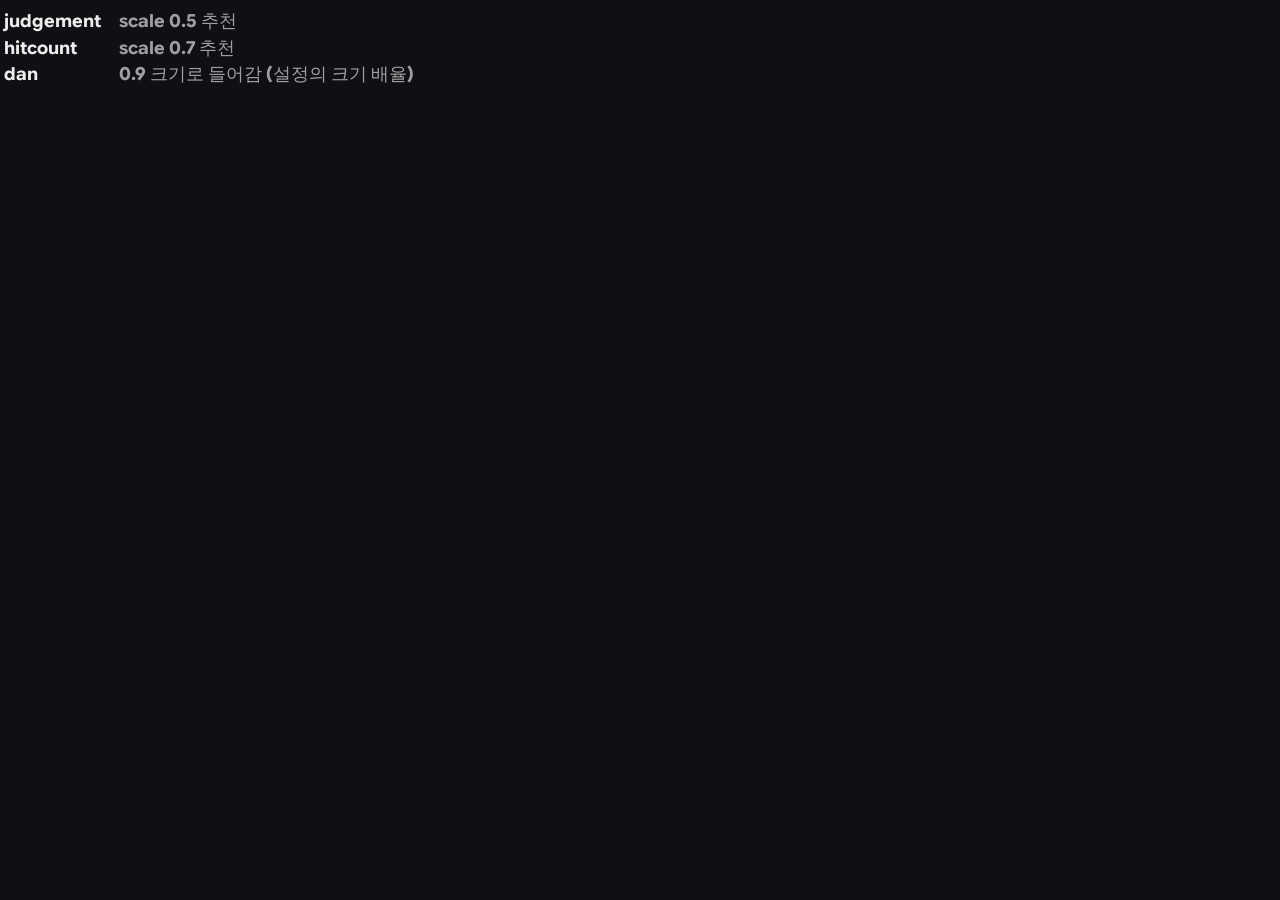
<file: overlay/total_maniaset/index.html>
<!doctype html>
<html lang="ko">

<head>
  <meta charset="UTF-8" />
  <meta name="viewport" content="width=device-width, initial-scale=1.0" />
  <title>total_maniaset</title>
  <!-- Dan course accuracy per song (shared/tm-course.js) on the recognised dan courses; any other map's
       "artist - title [version]", with the dan per section of a 4K / 7K one under it (shared/tm-sections.js,
       with the dan engine in a worker).
       This folder also holds the settings of the judgement / hitcount / dan pages (settings.json). -->
  <link rel="stylesheet" href="shared/tm-style.css" />
  <script src="shared/tm-core.js"></script>
  <script src="shared/tm-course.js"></script>
  <script src="shared/tm-sections.js"></script>
</head>

<body>
  <script>
    document.addEventListener('DOMContentLoaded', () => {
      if (TM.isStandalonePreview) document.body.classList.add('tm-preview');
      const course = new TM.CoursePanel(document.body);
      const sections = new TM.SectionPanel(document.body);
      sections.onShown = (shown) => course.root.classList.toggle('is-covered', shown);
      TM.instances = { course, sections }; // handy from the devtools console
      // drawn at its own scale (TM.zoomPage): added in tosu's manager at scale 1, it is already its size
      const scale = { uiScaleTotal: TM.PAGE_SCALE_DEFAULTS.uiScaleTotal };
      TM.settings(Object.assign({}, TM.COURSE_DEFAULTS, TM.SECTION_DEFAULTS, scale), (s) => {
        TM.zoomPage(s.uiScaleTotal);
        course.applySettings(s);
        sections.applySettings(s);
      });
      // each on its own, so a failure in one never holds back the other for that update
      const each = (name, fn) => {
        try {
          fn();
        } catch (err) {
          console.error('[total_maniaset]', name, err);
        }
      };
      TM.v2((d) => {
        each('course', () => course.onV2(d));
        each('sections', () => sections.onV2(d));
      }, TM.mergeFilters(TM.COURSE_V2_FILTERS, TM.SECTION_V2_FILTERS));
    });
  </script>
</body>

</html>
</file>
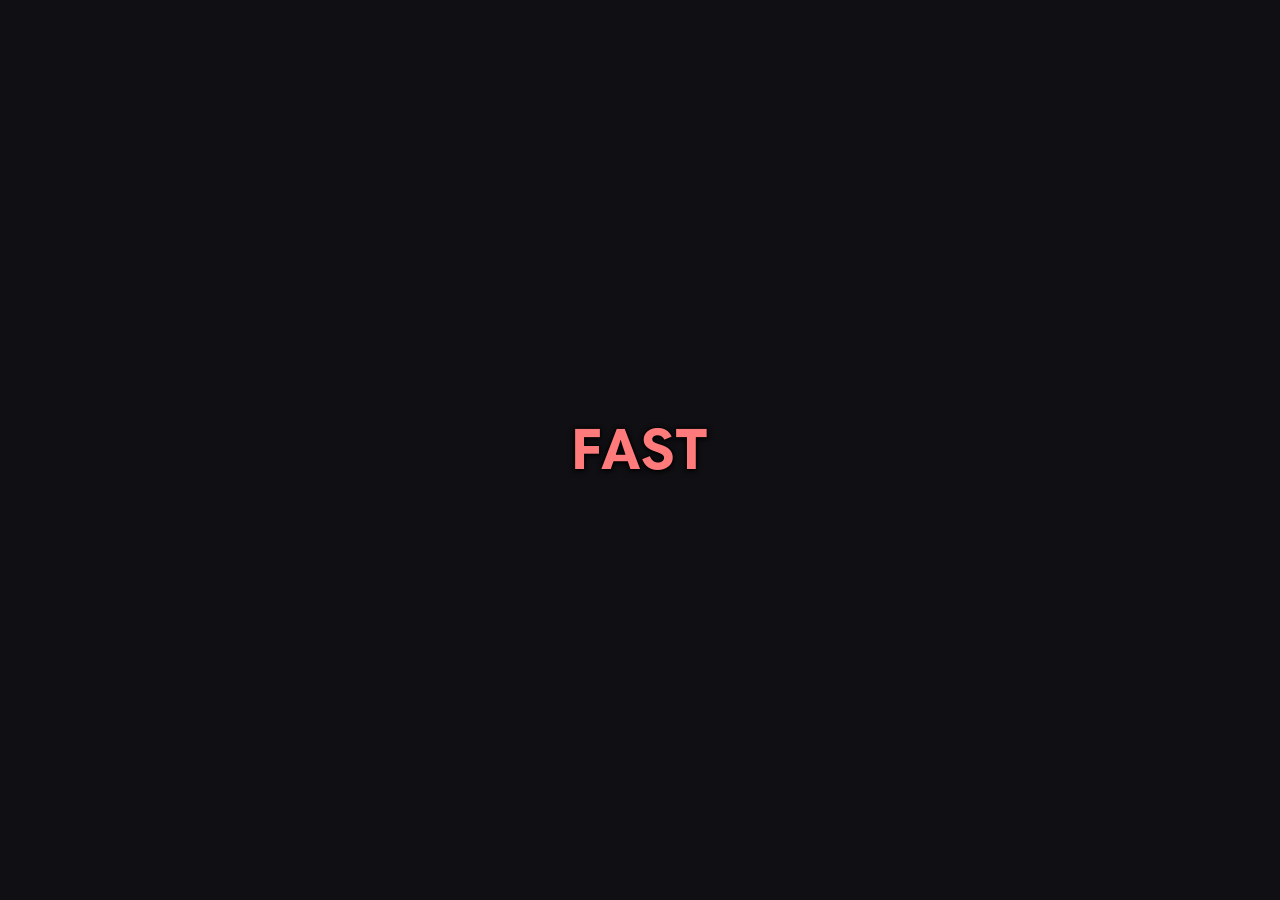
<file: overlay/total_maniaset/fastslow/index.html>
<!doctype html>
<html lang="ko">

<head>
  <meta charset="UTF-8" />
  <meta name="viewport" content="width=device-width, initial-scale=1.0" />
  <title>fastslow</title>
  <link rel="stylesheet" href="../shared/tm-style.css" />
  <script src="../shared/tm-core.js"></script>
  <script src="../shared/tm-hiterror.js"></script><!-- TM.timingWindows: a press outside the 50 window is a miss -->
  <script src="../shared/tm-fastslow.js"></script>
</head>

<body>
  <script>
    document.addEventListener('DOMContentLoaded', () => {
      if (TM.isStandalonePreview) document.body.classList.add('tm-preview');
      const fastslow = new TM.FastSlow(document.body);
      TM.instances = { fastslow }; // handy from the devtools console
      TM.settings(TM.FASTSLOW_DEFAULTS, (s) => fastslow.applySettings(s));
      TM.v2((d) => fastslow.onV2(d), TM.FASTSLOW_V2_FILTERS);
      TM.precise((d) => fastslow.onPrecise(d), TM.FASTSLOW_PRECISE_FILTERS);
    });
  </script>
</body>

</html>
</file>
<file: overlay/total_maniaset/shared/tm-style.css>
/* total_maniaset — styles for every module.
 * The judgement bar and the hitcount Box look are total_maniaset's own rules (rewritten 2026-11-16), drawing what
 * breadles' Custom Hit Error Bar and 2ky's hitcount drew. The dan panel's Card look follows DanOverlay 3.1.0's
 * "Modern" skin (web/style.css; DanOverlay: MIT, Copyright (c) 2026 8DOUL — see LICENSE), scoped to its root.
 */

html,
body {
  margin: 0;
  padding: 0;
  overflow: hidden;
  background: rgba(0, 0, 0, 0);
}

/* Opened directly in a browser tab: dark backdrop so the modules are visible. */
body.tm-preview {
  background: #101014;
}

/* ════════════════════════════════════════════════════════════════════
   judgement (hiterror/) — the hit error bar
   ════════════════════════════════════════════════════════════════════
   total_maniaset's own rules (MIT; rewritten 2026-11-16 so that nothing of the GPL-3.0 breadles bar's CSS is
   left). It looks as the user's breadles bar did: same settings, 1 ms = 2 px. A column of two rows: the arrow,
   and the line's box, where three layers share one centre, back to front — the timing windows, the ticks and the
   centre line. tm-hiterror.js sets the custom properties from the settings and moves the arrow and the ticks
   with inline transforms. */
.tm-he {
  /* colours by judgement: MAX, 300, 200, 100, 50, miss */
  --color-300g: #ffffff;
  --color-300: #ffff00;
  --color-200: #00ff00;
  --color-100: #00bfff;
  --color-50: #8a2ce2;
  --color-0: #ff0000;
  /* the arrow: its size, and its colour early / late / about on time */
  --arrow-size: 20px;
  --arrow-early: #ff0000;
  --arrow-late: #00aaff;
  --arrow-perfect: #fff;
  /* the line's box: as wide as the widest window, as tall as the centre line */
  --container-width: 920px;
  --bar-width: 10px;
  --bar-height: 75px;
  --bar-radius: 0px;
  --bar-color: #ffffff;
  --tick-width: 10px;
  --tick-height: 50px;
  --tick-radius: 0px;
  --tick-opacity: 0.75;
  --timing-windows-opacity: 0.33;
  --timing-window-height: 100%;
  --timing-window-radius: 0px;
  display: flex;
  flex-direction: column;
  align-items: center;
  opacity: 1;
  transition: opacity 200ms linear;
}

.tm-he.is-hidden {
  opacity: 0;
}

/* row 1: the arrow, a triangle pointing down from the top of its row */
.tm-he .he-arrow-container {
  display: flex;
  justify-content: center;
  width: var(--container-width);
  height: var(--arrow-size);
}

.tm-he .he-arrow {
  width: 0;
  height: 0;
  border-style: solid solid none;
  border-width: var(--arrow-size) calc(var(--arrow-size) * 0.667) 0;
  border-color: var(--arrow-perfect) transparent transparent;
  opacity: 1;
  transform: translate3d(0, 0, 0);
  will-change: transform, opacity;
  transition: transform 300ms linear, opacity 200ms linear;
}

/* row 2: the line's box; its layers fill it and centre what they hold (absolutely placed children sit at the
   flex centre) */
.tm-he .he-main {
  position: relative;
  display: flex;
  flex-direction: column;
  align-items: center;
  width: var(--container-width);
  height: var(--bar-height);
}

.tm-he .he-colors,
.tm-he .he-ticks {
  position: absolute;
  display: flex;
  justify-content: center;
  align-items: center;
  width: var(--container-width);
  height: var(--bar-height);
}

.tm-he .he-colors {
  opacity: var(--timing-windows-opacity);
}

/* timing windows, the widest (miss) at the back */
.tm-he .he-window {
  position: absolute;
  height: var(--timing-window-height);
  border-radius: var(--timing-window-radius);
  opacity: 1;
  transition: all 200ms linear;
}

.tm-he .he-window-0 { z-index: 1; max-width: 920px; background-color: var(--color-0); }
.tm-he .he-window-50 { z-index: 2; background-color: var(--color-50); }
.tm-he .he-window-100 { z-index: 3; background-color: var(--color-100); }
.tm-he .he-window-200 { z-index: 4; background-color: var(--color-200); }
.tm-he .he-window-300 { z-index: 5; background-color: var(--color-300); }
.tm-he .he-window-300g { z-index: 6; background-color: var(--color-300g); }

/* ticks over the windows, the centre line over the ticks */
.tm-he .he-tick {
  position: absolute;
  z-index: 7;
  width: var(--tick-width);
  height: var(--tick-height);
  border-radius: var(--tick-radius);
  opacity: var(--tick-opacity);
  will-change: transform, opacity;
}

.tm-he .he-tick.inactive {
  visibility: hidden;
  opacity: 0;
  pointer-events: none;
}

.tm-he .he-tick._0 { background-color: var(--color-0); }
.tm-he .he-tick._50 { background-color: var(--color-50); }
.tm-he .he-tick._100 { background-color: var(--color-100); }
.tm-he .he-tick._200 { background-color: var(--color-200); }
.tm-he .he-tick._300 { background-color: var(--color-300); }
.tm-he .he-tick._300g { background-color: var(--color-300g); }

.tm-he .he-bar {
  position: absolute;
  z-index: 8;
  width: var(--bar-width);
  height: var(--bar-height);
  border-radius: var(--bar-radius);
  background-color: var(--bar-color);
}

/* judgement+ (hiterror-plus/): Etterna-like additions on the line (as wide as the timing windows). The row on
   top, centred over the line ("가운데로 맞춰줘", 2026-10-27; a row wider than the line runs past both its ends
   evenly): this play's accuracy and score; in the arrow's row the see-through time bar at the right end, never
   closer than 60px to the middle where the arrow moves. The row is one text line tall, so 34px text + arrow 25 +
   bar 60 still fit the page's 120px tall box (623x120 by default). Sizes are set on the bar's root. (judgement+vs and its rules were
   removed on 2026-11-02.) */
.tm-he {
  --hp-text: 34px;
  --hp-time-width: 240px;
  --hp-time-height: 12px;
}

.tm-he .hp-row {
  display: flex;
  align-items: center;
  justify-content: center;
  gap: 0.35em;
  width: var(--container-width);
  height: var(--hp-text);
  font-family: "Google Sans Flex Bold", "Outfit", sans-serif;
  font-size: var(--hp-text);
  line-height: 1;
  color: #fff;
  white-space: nowrap;
  text-shadow: 0 0 2px rgba(0, 0, 0, 0.95), 0 0 4px rgba(0, 0, 0, 0.8), 0 2px 6px rgba(0, 0, 0, 0.75);
}

.tm-he .hp-mine {
  display: flex;
  align-items: baseline;
  gap: 0.35em;
  font-variant-numeric: tabular-nums;
}

/* this play */
.tm-he .hp-acc { color: #fff; }
.tm-he .hp-myscore { color: rgba(255, 255, 255, 0.78); }
.tm-he .hp-acc:empty,
.tm-he .hp-myscore:empty { display: none; }

.tm-he .he-arrow-container:has(.hp-time) {
  position: relative;
}

.tm-he .hp-time {
  position: absolute;
  right: 0;
  top: 50%;
  transform: translateY(-50%);
  width: min(var(--hp-time-width), calc(50% - 60px));
  height: var(--hp-time-height);
  border-radius: 999px;
  background: rgba(255, 255, 255, 0.16);
  overflow: hidden;
}

.tm-he .hp-time.is-off {
  visibility: hidden;
}

.tm-he .hp-time-fill {
  width: 100%;
  height: 100%;
  background: rgba(255, 255, 255, 0.55);
  transform-origin: left center;
  transform: scaleX(0);
}

.tm-he .hp-time.is-remaining .hp-time-fill {
  transform-origin: right center;
}

/* ════════════════════════════════════════════════════════════════════
   hitcount — Box look
   ════════════════════════════════════════════════════════════════════
   total_maniaset's own rules (MIT; rewritten 2026-11-16, nothing of 2ky's hitcount CSS left), drawing the box
   2ky's hitcount drew: a 200 × 270 dark box, the judgement names down its left in their colours, the counts
   down its right on 35 px rows (rolling digits: HubSpot Odometer), the judgement ratio as a thin bar at its
   foot. tm-hitcount.js sets the colours (--hc-*) and the bar widths. */
/* free fonts (SIL Open Font License 1.1, shared/fonts/OFL-*.txt), in place of Google Sans Bold, MADE TOMMY and
   Century Gothic, which may not be passed on (2026-11-16): Google Sans Flex at 700, the open release of Google
   Sans; Outfit, the nearest to MADE TOMMY of the ones compared (the user's pick) */
@font-face {
  font-family: "Google Sans Flex Bold";
  src: url("fonts/GoogleSansFlex-Bold.ttf");
}

@font-face {
  font-family: "Outfit";
  src: url("fonts/Outfit-Variable.ttf");
  font-weight: 100 900;
}

/* each judgement's colour, for its name and its part of the bar */
.tm-hc .hc-t300g, .tm-hc .hc-b300g { --hc-tone: var(--hc-c300g, azure); }
.tm-hc .hc-t300, .tm-hc .hc-b300 { --hc-tone: var(--hc-c300, orange); }
.tm-hc .hc-t200, .tm-hc .hc-b200 { --hc-tone: var(--hc-c200, forestgreen); }
.tm-hc .hc-t100 { --hc-tone: var(--hc-c100, dodgerblue); }
.tm-hc .hc-t50 { --hc-tone: var(--hc-c50, hotpink); }
.tm-hc .hc-t0, .tm-hc .hc-bbad { --hc-tone: var(--hc-c0, crimson); }
.tm-hc .hc-tur { --hc-tone: var(--hc-cur, white); }

/* each count's row (35 px apart, the first 4 px down) */
.tm-hc .hc-v300g { --hc-row: 0; }
.tm-hc .hc-v300 { --hc-row: 1; }
.tm-hc .hc-v200 { --hc-row: 2; }
.tm-hc .hc-v100 { --hc-row: 3; }
.tm-hc .hc-v50 { --hc-row: 4; }
.tm-hc .hc-v0 { --hc-row: 5; }
.tm-hc .hc-vur { --hc-row: 6; }

.tm-hc .hc-section {
  opacity: 0;
  transition: all 500ms ease-in-out;
}

.tm-hc .hc-box {
  position: absolute;
  left: 10px;
  top: 10px;
  width: 200px;
  height: 270px;
  background-color: var(--hc-bg, #262626);
  line-height: 35px;
}

/* the names, 20 px in from the left */
.tm-hc .hc-textbox {
  position: absolute;
  left: 20px;
  top: 10px;
}

.tm-hc .hc-t {
  color: var(--hc-tone);
  font-family: "Outfit";
  font-size: 20pt;
  font-weight: 500;
  text-align: left;
  text-shadow: -1px 1px 2px #000, 1px 1px 2px #000;
  transition: all 100ms ease-in-out;
}

/* the counts, right-aligned 20 px in from the right */
.tm-hc .hc-countbox {
  position: absolute;
  right: 20px;
  top: 10px;
}

.tm-hc .hc-v {
  position: absolute;
  right: 2px;
  top: calc(4px + 35px * var(--hc-row, 0));
  overflow: hidden;
  color: var(--hc-value, #eaeaea);
  font-family: "Outfit";
  font-size: 20pt;
  font-weight: bold;
  text-align: right;
  text-overflow: ellipsis;
  text-shadow: -1px 1px 2px #000, 1px 1px 2px #000;
  white-space: nowrap;
}

/* the rolling digits keep the face they have always shown: Helvetica or the system's stand-in ("GothicB" was named
   here once but never loaded) */
.tm-hc .odometer.odometer-auto-theme {
  font-family: Helvetica, sans-serif !important;
}

.tm-hc.no-ur .hc-tur,
.tm-hc.no-ur .hc-vur {
  visibility: hidden;
}

/* the ratio bar along the box's foot */
.tm-hc .hc-barbox {
  position: absolute;
  top: 265px;
  display: flex;
  width: 200px;
  height: 5px;
  overflow: hidden;
  background-color: dimgray;
}

.tm-hc.no-bar .hc-barbox {
  display: none;
}

.tm-hc .hc-bar {
  width: 0;
  height: 5px;
  background-color: var(--hc-tone);
}

/* ── Hitcount: Column look (grade · accuracy · ratios · judgements) ── */
.tm-hcc .hc-section {
  opacity: 0;
  transition: opacity 500ms ease-in-out;
}

.tm-hcc .hcc-col {
  width: 200px;
  display: flex;
  flex-direction: column;
  align-items: center;
  font-family: "Google Sans Flex Bold", "Outfit", sans-serif;
  color: var(--hc-value, #fff);
  text-align: center;
  line-height: 1;
  white-space: nowrap;
  text-shadow: 0 0 2px rgba(0, 0, 0, 0.95), 0 0 4px rgba(0, 0, 0, 0.8), 0 2px 6px rgba(0, 0, 0, 0.75);
}

.tm-hcc .hcc-grade {
  font-size: 50px;
  letter-spacing: 1px;
  margin-bottom: 8px;
}

.tm-hcc .hcc-acc {
  font-size: 30px;
  margin-bottom: 12px;
}

.tm-hcc .hcc-ratios {
  display: flex;
  flex-direction: column;
  align-items: center;
  gap: 7px;
  margin-bottom: 10px;
}

.tm-hcc .hcc-ratio {
  font-size: 27px;
}

.tm-hcc .hcc-r1 {
  margin-left: 7px;
}

.tm-hcc .hcc-j {
  margin-top: 9px;
}

.tm-hcc .hcc-l {
  font-size: 15px;
  letter-spacing: 1.5px;
  margin-bottom: 4px;
}

.tm-hcc .hcc-v {
  font-size: 31px;
}

/* PR · GR · GD · BD: fast count left of the number, late count right (tm-hitcount.js onPrecise);
   the number stays centred in the column like the other rows */
.tm-hcc .hcc-vrow {
  display: grid;
  grid-template-columns: 1fr auto 1fr;
  align-items: baseline;
  column-gap: 9px;
  width: 100%;
}

.tm-hcc .hcc-fast,
.tm-hcc .hcc-late {
  font-size: var(--hc-fl-size, 18px); /* setting hc_fastLateSize */
  letter-spacing: 0.5px;
}

.tm-hcc .hcc-fast { justify-self: end; color: #ff7a7a; } /* fast = red, late = blue (the usual convention) */
.tm-hcc .hcc-late { justify-self: start; color: #6cb6ff; }
.tm-hcc.no-fl .hcc-fast,
.tm-hcc.no-fl .hcc-late { visibility: hidden; }

.tm-hcc .hcc-c300g { color: var(--hc-c300g, #bfeaff); }
.tm-hcc .hcc-c300 { color: var(--hc-c300, #ffd54a); }
.tm-hcc .hcc-c200 { color: var(--hc-c200, #4ee07a); }
.tm-hcc .hcc-c100 { color: var(--hc-c100, #4f8dff); }
.tm-hcc .hcc-c50 { color: var(--hc-c50, #c77dff); }
.tm-hcc .hcc-c0 { color: var(--hc-c0, #ff4d5e); }
.tm-hcc .hcc-cur { color: var(--hc-cur, #fff); }

.tm-hcc.no-grade .hcc-grade,
.tm-hcc.no-ratios .hcc-ratios,
.tm-hcc.no-ur .hcc-jur,
.tm-hcc.ratio-mapr-only .hcc-r-magr,
.tm-hcc.ratio-mapr-only .hcc-r-prgr {
  display: none;
}

/* ════════════════════════════════════════════════════════════════════
   Dan panel (DanOverlay Modern skin)
   ════════════════════════════════════════════════════════════════════ */
.tm-dan {
  --dan-primary: rgb(120, 155, 255);
  --dan-secondary: rgb(168, 205, 255);
  --dan-glow: rgba(120, 155, 255, 0.45);
  --dan-border: rgba(120, 155, 255, 0.35);
  --dan-bg-tint: rgba(120, 155, 255, 0.08);
  --dan-gradient: linear-gradient(90deg, rgb(120, 155, 255), rgb(168, 205, 255));
  --dan-gradient-anim: linear-gradient(90deg, rgb(120, 155, 255), rgb(168, 205, 255), rgb(120, 155, 255));
  --line-color: rgb(120, 155, 255);
  --text-main: #eef4ff;
  --text-soft: #c5d5f4;
  --text-dim: #8fa9ce;
  --txt-shadow: 0 2px 8px rgba(0, 0, 0, 0.9), 0 1px 3px rgba(0, 0, 0, 1);
  --cfg-blur: 12px;
  --cfg-brightness: 0.85;
  position: relative;
  width: 700px;
  height: 320px;
  border-radius: 12px;
  overflow: hidden;
  isolation: isolate;
  font-family: system-ui, -apple-system, 'Segoe UI', 'Inter', sans-serif;
  box-shadow: 0 16px 40px rgba(0, 0, 0, 0.6), 0 2px 8px rgba(0, 0, 0, 0.45), 0 0 0 1px rgba(255, 255, 255, 0.06);
  animation: tmPanelIn 0.8s cubic-bezier(0.16, 1, 0.3, 1) forwards;
  transition: height 0.45s cubic-bezier(0.16, 1, 0.3, 1), opacity 300ms ease;
  background: rgba(7, 14, 26, 0.3);
}

.tm-dan *,
.tm-dan *::before,
.tm-dan *::after {
  box-sizing: border-box;
  min-width: 0;
}

.tm-dan.is-concealed {
  opacity: 0 !important;
  animation: none;
}

.tm-dan .dan-bg {
  position: absolute;
  inset: -10px;
  background-size: cover;
  background-position: center;
  filter: saturate(0.8) brightness(var(--cfg-brightness));
  z-index: 0;
  opacity: 0;
  transition: opacity 500ms ease-in-out;
}

.tm-dan.no-bg .dan-bg {
  display: none;
}

.tm-dan .dan-scrim {
  position: absolute;
  inset: 0;
  background: linear-gradient(135deg, rgba(12, 14, 20, 0.4) 0%, rgba(8, 10, 15, 0.75) 100%);
  backdrop-filter: blur(var(--cfg-blur)) saturate(120%);
  z-index: 1;
}

.tm-dan .top-drain-bar {
  position: absolute;
  top: 0;
  left: 0;
  height: 2px;
  width: 0%;
  background: var(--line-color);
  box-shadow: 0 0 12px var(--dan-glow), 0 0 4px var(--dan-glow);
  z-index: 20;
  transition: width 100ms linear, background 500ms ease, box-shadow 500ms ease;
}

.tm-dan .dan-line {
  position: absolute;
  bottom: 0;
  left: 0;
  right: 0;
  height: 5px;
  background: linear-gradient(90deg, transparent 0%, var(--line-color) 25%, var(--line-color) 75%, transparent 100%);
  box-shadow: 0 -2px 10px var(--dan-glow), 0 0 18px var(--dan-glow);
  z-index: 6;
  transition: background 500ms ease, box-shadow 500ms ease;
}

.tm-dan .loading-wrap {
  position: absolute;
  inset: 0;
  z-index: 10;
  display: flex;
  flex-direction: column;
  align-items: center;
  justify-content: center;
  gap: 10px;
  background: rgba(12, 12, 15, 0.92);
  opacity: 0;
  pointer-events: none;
  transition: opacity 220ms ease;
}

.tm-dan.is-loading .loading-wrap {
  opacity: 1;
}

.tm-dan.is-loading .overlay-content {
  opacity: 0;
}

.tm-dan.is-loading .top-drain-bar {
  opacity: 0.3;
}

.tm-dan .loading-text {
  color: var(--text-dim);
  font-size: 13px;
  font-weight: 600;
  letter-spacing: 0.2em;
  text-transform: uppercase;
}

.tm-dan .loading-hint {
  color: var(--text-dim);
  font-size: 12px;
  opacity: 0.75;
}

.tm-dan .loading-hint:empty {
  display: none;
}

.tm-dan .loading-bar {
  width: 120px;
  height: 2px;
  border-radius: 999px;
  background: rgba(255, 255, 255, 0.08);
  overflow: hidden;
  position: relative;
}

.tm-dan .loading-bar::after {
  content: "";
  position: absolute;
  top: 0;
  left: -60%;
  width: 60%;
  height: 100%;
  background: linear-gradient(90deg, transparent, var(--dan-primary), transparent);
  animation: tmLoadingScan 1.4s ease-in-out infinite;
}

.tm-dan .map-transition-screen {
  position: absolute;
  inset: 0;
  z-index: 11;
  background: #000;
  opacity: 0;
  pointer-events: none;
  transition: opacity 180ms ease;
}

.tm-dan.is-map-transition .map-transition-screen {
  opacity: 1;
}

.tm-dan.is-map-transition .top-drain-bar,
.tm-dan.is-map-transition .dan-line {
  opacity: 0;
  transition: opacity 180ms ease;
}

.tm-dan .premium-border {
  position: absolute;
  inset: 0;
  border-radius: 12px;
  border: 1px solid rgba(255, 255, 255, 0.12);
  pointer-events: none;
  z-index: 20;
}

.tm-dan .overlay-content {
  position: absolute;
  inset: 0;
  z-index: 4;
  display: flex;
  flex-direction: column;
  justify-content: space-between;
  padding: 28px 36px;
  transition: opacity 220ms ease;
}

.tm-dan .overlay-content * {
  text-shadow: var(--txt-shadow);
}

.tm-dan .map-header {
  display: flex;
  justify-content: space-between;
  align-items: flex-start;
  width: 100%;
  animation: tmFadeSlideIn 0.8s cubic-bezier(0.16, 1, 0.3, 1) 0.1s forwards;
  opacity: 0;
}

.tm-dan .map-info {
  max-width: 60%;
  overflow: hidden;
}

.tm-dan .map-title-wrap {
  width: 100%;
  overflow: hidden;
}

.tm-dan .map-title-track {
  --title-gap: 40px;
  --title-shift: 0px;
  --title-duration: 12s;
  display: inline-flex;
  align-items: center;
  gap: var(--title-gap);
  width: 100%;
  min-width: 100%;
  transform: translateX(0);
  will-change: transform;
}

.tm-dan .map-title-track.is-marquee {
  width: max-content;
  min-width: 100%;
  animation: tmMapTitleMarquee var(--title-duration) linear infinite;
}

.tm-dan .map-title {
  display: block;
  flex-shrink: 0;
  font-size: 20px;
  font-weight: 500;
  color: var(--text-main);
  letter-spacing: -0.02em;
  margin-bottom: 4px;
  text-shadow: 0 2px 12px rgba(0, 0, 0, 0.6);
  white-space: nowrap;
  line-height: 1.2;
}

.tm-dan .map-title-track:not(.is-marquee) .map-title {
  overflow: hidden;
  text-overflow: ellipsis;
  max-width: 100%;
}

.tm-dan .map-title-ghost {
  display: none;
}

.tm-dan .map-title-track.is-marquee .map-title-ghost {
  display: block;
}

.tm-dan .map-artist {
  display: block;
  font-size: 13px;
  font-weight: 400;
  color: var(--text-soft);
  white-space: nowrap;
  overflow: hidden;
  text-overflow: ellipsis;
  max-width: 100%;
  line-height: 1.2;
}

.tm-dan .map-meta {
  display: flex;
  flex-direction: column;
  align-items: flex-end;
  gap: 10px;
}

.tm-dan .badges-row {
  display: flex;
  gap: 8px;
}

.tm-dan .map-duration-row {
  display: flex;
  align-items: center;
  gap: 12px;
}

.tm-dan .map-duration {
  font-family: 'Courier New', ui-monospace, monospace;
  font-size: 13px;
  font-weight: 400;
  color: var(--text-dim);
  font-variant-numeric: tabular-nums;
}

.tm-dan .mod-badge {
  display: inline-flex;
  align-items: center;
  font-size: 10px;
  font-weight: 600;
  letter-spacing: 0.05em;
  padding: 4px 10px;
  border-radius: 6px;
  background: rgba(0, 0, 0, 0.2);
  border: 1px solid rgba(255, 255, 255, 0.15);
  color: var(--text-soft);
  backdrop-filter: blur(4px);
  text-transform: uppercase;
  opacity: 0;
  transition: opacity 200ms ease;
}

.tm-dan .mod-badge:not(:empty) { opacity: 1; }
.tm-dan .mod-badge[data-mod="HT"] { color: #4af3ff; border-color: rgba(74, 243, 255, 0.5); }
.tm-dan .mod-badge[data-mod="DT"] { color: #ffaa00; border-color: rgba(255, 170, 0, 0.5); }
.tm-dan .mod-badge[data-mod="NC"] { color: #cc88ff; border-color: rgba(204, 136, 255, 0.5); }
.tm-dan .mod-badge.recalculating { animation: tmModPulse 0.9s ease-in-out infinite; }

.tm-dan .scoring-mode-badge {
  font-size: 10px;
  font-weight: 600;
  letter-spacing: 0.05em;
  padding: 4px 10px;
  border-radius: 6px;
  color: var(--dan-primary);
  border: 1px solid var(--dan-border);
  background: var(--dan-bg-tint);
  backdrop-filter: blur(4px);
  transition: color 0.25s ease, border-color 0.25s ease, background 0.25s ease, text-shadow 0.25s ease;
}

.tm-dan .scoring-mode-badge[data-mode="reform"] { color: var(--dan-primary); border-color: var(--dan-border); background: var(--dan-bg-tint); text-shadow: 0 0 6px var(--dan-glow); }
.tm-dan .scoring-mode-badge[data-mode="celestial"] { color: rgb(180, 140, 255); border-color: rgba(180, 140, 255, 0.5); background: rgba(100, 60, 180, 0.22); text-shadow: 0 0 6px rgba(180, 140, 255, 0.6); }
.tm-dan .scoring-mode-badge[data-mode="signicial"] { color: #ffaa44; border-color: rgba(255, 170, 68, 0.45); background: rgba(180, 100, 10, 0.18); text-shadow: 0 0 6px rgba(255, 170, 68, 0.65); }
.tm-dan .scoring-mode-badge[data-mode="shoegazer"] { color: #44ddcc; border-color: rgba(68, 221, 204, 0.45); background: rgba(20, 160, 145, 0.18); text-shadow: 0 0 6px rgba(68, 221, 204, 0.65); }
.tm-dan .scoring-mode-badge[data-mode="ln_course"] { color: #ff88cc; border-color: rgba(255, 136, 204, 0.45); background: rgba(180, 50, 120, 0.18); text-shadow: 0 0 6px rgba(255, 136, 204, 0.65); }

.tm-dan .dan-core {
  display: flex;
  justify-content: space-between;
  align-items: flex-end;
  width: 100%;
  animation: tmFadeSlideIn 0.8s cubic-bezier(0.16, 1, 0.3, 1) 0.2s forwards;
  opacity: 0;
}

.tm-dan .dan-main-stats {
  display: flex;
  flex-direction: column;
}

.tm-dan .chart-family {
  display: block;
  font-size: 11px;
  font-weight: 700;
  letter-spacing: 0.35em;
  text-transform: uppercase;
  line-height: 1;
  min-height: 14px;
  margin-bottom: 6px;
  color: var(--dan-primary);
  text-shadow: 0 0 10px var(--dan-glow);
  transition: color 300ms ease, opacity 300ms ease;
}

.tm-dan .chart-family[data-family="TECH"] { color: #00e8d8; text-shadow: 0 0 8px rgba(0, 232, 216, 0.6); }
.tm-dan .chart-family[data-family="JACK"] { color: #ff8800; text-shadow: 0 0 8px rgba(255, 136, 0, 0.6); }
.tm-dan .chart-family[data-family="SPEED"] { color: #ff3355; text-shadow: 0 0 8px rgba(255, 51, 85, 0.6); }
.tm-dan .chart-family[data-family="STREAM"] { color: #4499ff; text-shadow: 0 0 8px rgba(68, 153, 255, 0.6); }
.tm-dan .chart-family[data-family="STAMINA"] { color: #44dd88; text-shadow: 0 0 8px rgba(68, 221, 136, 0.6); }
.tm-dan .chart-family[data-family="HYBRID"] { color: #bb88ff; text-shadow: 0 0 8px rgba(187, 136, 255, 0.6); }

.tm-dan .dan-identity {
  display: flex;
  align-items: center;
  gap: calc(16px * var(--dl-fit, 1));
  position: relative;
  transform-origin: left center;
}

/* --dc-name-size per layout; tm-dan.js fits a long line (--dl-fit, --dl-name-fit as in the Minimal look) */
.tm-dan .dan-name {
  margin: 0;
  font-size: calc(var(--dc-name-size, 52px) * var(--dl-fit, 1) * var(--dl-name-fit, 1));
  font-weight: 700;
  line-height: 1;
  letter-spacing: -0.03em;
  background: var(--dan-gradient-anim);
  background-size: 200% auto;
  -webkit-background-clip: text;
  background-clip: text;
  -webkit-text-fill-color: transparent;
  color: transparent;
  animation: tmDanNameGradient 4s linear infinite;
  text-shadow: none;
  position: relative;
  isolation: isolate;
  white-space: nowrap;
}

.tm-dan .dan-name.entering {
  animation: tmTextIn 300ms cubic-bezier(0.16, 1, 0.3, 1), tmDanNameGradient 4s linear infinite;
}

.tm-dan .dan-sub {
  display: inline-flex;
  align-items: center;
  justify-content: center;
  font-size: max(10px, calc(12px * var(--dl-fit, 1)));
  font-weight: 600;
  text-transform: uppercase;
  letter-spacing: 0.1em;
  padding: 4px 10px;
  border-radius: 4px;
  background: var(--dan-bg-tint);
  color: var(--dl-sub-color, var(--dan-secondary));
  border: 1px solid var(--dan-border);
  transform: translateY(-4px);
  white-space: nowrap;
}

/* hybrid maps (LN 30-70 %): both dans as big names — kind (RC / LN), name, sublevel; the second group
   repeats the first's elements under its own palette (tm-dan.js sets the --dan-* properties on it) */
.tm-dan .dan-kind {
  display: none;
  font-size: max(9px, calc(11px * var(--dl-fit, 1)));
  font-weight: 700;
  letter-spacing: 0.2em;
  text-transform: uppercase;
  color: rgba(255, 255, 255, 0.7);
}

.tm-dan .dan-identity.is-hybrid .dan-kind {
  display: block;
  margin-right: calc(-8px * var(--dl-fit, 1));
}

/* Signicial / Shoegazer: the scale's name, as written, where a hybrid's kind goes (tm-dan.js _apply) */
.tm-dan .dan-identity.has-scale > .dan-kind {
  display: block;
  margin-right: calc(-8px * var(--dl-fit, 1));
  text-transform: none;
  letter-spacing: 0.5px;
}

.tm-dan .dan-second {
  display: flex;
  align-items: center;
  gap: calc(16px * var(--dl-fit, 1));
}

.tm-dan .dan-second::before {
  content: '';
  width: 2px;
  height: calc(var(--dc-name-size, 52px) * var(--dl-fit, 1) * var(--dl-name-fit, 1) * 0.6);
  border-radius: 1px;
  background: rgba(255, 255, 255, 0.28);
}

.tm-dan .dan-sub.is-beyond {
  color: #ffffff;
  background: rgba(255, 255, 255, 0.12);
  border-color: rgba(255, 255, 255, 0.45);
}

.tm-dan .dan-dp-row {
  display: flex;
  align-items: baseline;
  gap: 5px;
  margin-top: 5px;
  margin-bottom: 2px;
}

.tm-dan .dan-dp-label {
  font-size: 9px;
  font-weight: 700;
  letter-spacing: 0.14em;
  color: var(--dan-secondary);
  opacity: 0.55;
  text-transform: uppercase;
}

.tm-dan .dan-dp-value {
  font-size: 13px;
  font-weight: 700;
  letter-spacing: 0.04em;
  color: var(--dan-secondary);
  opacity: 0.8;
}

.tm-dan .intensity-bar {
  width: 240px;
  height: 18px;
  position: relative;
  margin-top: 14px;
  display: flex;
  align-items: center;
  gap: 7px;
}

.tm-dan .intensity-label {
  font-size: 8px;
  font-weight: 700;
  letter-spacing: 0.1em;
  opacity: 0.45;
  color: #fff;
  flex-shrink: 0;
}

.tm-dan .intensity-slot {
  flex: 1;
  position: relative;
  height: 5px;
  display: flex;
  align-items: center;
}

.tm-dan .intensity-track {
  position: absolute;
  inset: 0;
  height: 5px;
  background: rgba(255, 255, 255, 0.13);
  border-radius: 5px;
  overflow: hidden;
}

.tm-dan .intensity-fill {
  height: 100%;
  width: 0%;
  background: linear-gradient(to right, var(--dan-secondary), var(--dan-primary));
  border-radius: 5px;
  transition: width 0.3s ease-out;
}

.tm-dan .intensity-thumb {
  position: absolute;
  width: 12px;
  height: 12px;
  border-radius: 50%;
  background: #fff;
  left: 0%;
  transform: translateX(-50%);
  box-shadow: 0 0 5px 1px rgba(255, 255, 255, 0.85), 0 0 14px var(--dan-primary), 0 0 28px var(--dan-primary);
  transition: left 0.3s ease-out;
  z-index: 1;
}

.tm-dan .dan-metrics-box {
  text-align: right;
}

.tm-dan .map-stats-row {
  display: flex;
  align-items: center;
  justify-content: flex-end;
  gap: 5px;
  margin-top: 5px;
}

.tm-dan .map-stat-item {
  font-size: 11px;
  font-weight: 600;
  letter-spacing: 0.1em;
  text-transform: uppercase;
  color: var(--text-soft);
  opacity: 0.85;
}

.tm-dan .map-stat-sep {
  font-size: 11px;
  color: var(--text-dim);
  opacity: 0.5;
}

.tm-dan .dan-metrics {
  display: block;
  font-size: calc(var(--dc-msd-size, 42px) * var(--dl-msd-fit, 1));
  font-weight: 200;
  color: var(--text-main);
  font-variant-numeric: tabular-nums;
  line-height: 0.9;
  letter-spacing: -0.04em;
}

.tm-dan .msd-unit {
  display: block;
  font-size: 11px;
  font-weight: 700;
  letter-spacing: 0.25em;
  color: var(--dan-secondary);
  text-transform: uppercase;
  margin-top: 6px;
  opacity: 0.8;
}

.tm-dan .map-progress-wrap {
  position: absolute;
  inset: 0;
  z-index: 8;
  display: flex;
  align-items: center;
  justify-content: center;
  background: rgba(12, 12, 15, 0.72);
  opacity: 0;
  pointer-events: none;
  transition: opacity 400ms ease;
}

.tm-dan .map-progress-wrap.showing {
  opacity: 1;
}

.tm-dan .map-progress-result {
  font-size: 28px;
  font-weight: 800;
  color: var(--text-main);
  letter-spacing: 0.06em;
  text-shadow: var(--txt-shadow);
}

.tm-dan .map-progress-result.failed {
  color: #ff4040;
  animation: tmShakeFail 450ms cubic-bezier(0.36, 0.07, 0.19, 0.97);
}

.tm-dan .paused-overlay {
  position: absolute;
  inset: 0;
  z-index: 9;
  display: flex;
  align-items: center;
  justify-content: center;
  background: rgba(8, 10, 18, 0.62);
  opacity: 0;
  pointer-events: none;
  transition: opacity 280ms ease;
}

.tm-dan .paused-overlay.is-visible {
  opacity: 1;
}

.tm-dan .paused-overlay-text {
  font-size: 20px;
  font-weight: 800;
  letter-spacing: 0.28em;
  color: rgba(200, 215, 255, 0.92);
  text-shadow: 0 0 28px rgba(120, 155, 255, 0.65), 0 2px 8px rgba(0, 0, 0, 0.85);
}

.tm-dan .paused-overlay.is-visible .paused-overlay-text {
  animation: tmPausedPulse 2s ease-in-out infinite;
}

.tm-dan .entering {
  animation: tmTextIn 300ms cubic-bezier(0.16, 1, 0.3, 1);
}

/* layout density modes (DanOverlay "L" key) */
.tm-dan.layout-simplified .map-artist,
.tm-dan.layout-simplified .map-meta,
.tm-dan.layout-simplified .map-stats-row,
.tm-dan.layout-compact .map-stats-row,
.tm-dan.layout-compact .dan-dp-row,
.tm-dan.layout-compact .map-header,
.tm-dan.layout-compact .intensity-bar,
.tm-dan.layout-compact .chart-family,
.tm-dan.layout-compact .dan-sub {
  display: none;
}

.tm-dan.layout-simplified .overlay-content { padding: 18px 36px; }
.tm-dan.layout-simplified { --dc-name-size: 44px; }
.tm-dan.layout-simplified .dan-metrics { --dc-msd-size: 36px; line-height: 1; }

.tm-dan.layout-compact .overlay-content {
  flex-direction: row;
  align-items: center;
  padding: 0 36px;
}

.tm-dan.layout-compact .dan-core {
  align-items: center;
  width: 100%;
}

.tm-dan.layout-compact .dan-main-stats { flex-direction: row; align-items: center; }
.tm-dan.layout-compact { --dc-name-size: 30px; }
.tm-dan.layout-compact .dan-name { font-weight: 400; }
.tm-dan.layout-compact .dan-metrics { --dc-msd-size: 26px; font-weight: 400; line-height: 1; display: inline; }
.tm-dan.layout-compact .msd-unit { display: inline; margin-top: 0; margin-left: 5px; font-size: 10px; letter-spacing: 0.12em; }

@keyframes tmPanelIn {
  0% { opacity: 0; transform: scale(0.96) translateY(10px); filter: blur(8px); }
  100% { opacity: 1; transform: scale(1) translateY(0); filter: blur(0); }
}

@keyframes tmLoadingScan {
  0% { left: -60%; }
  100% { left: 110%; }
}

@keyframes tmFadeSlideIn {
  0% { opacity: 0; transform: translateY(12px); }
  100% { opacity: 1; transform: translateY(0); }
}

@keyframes tmTextIn {
  from { opacity: 0; transform: translateY(6px) scale(0.97); }
  to { opacity: 1; transform: translateY(0) scale(1); }
}

@keyframes tmDanNameGradient {
  from { background-position: 0% center; }
  to { background-position: 200% center; }
}

@keyframes tmMapTitleMarquee {
  from { transform: translateX(0); }
  to { transform: translateX(calc(-1 * var(--title-shift))); }
}

@keyframes tmShakeFail {
  0%, 100% { transform: translateX(0); }
  20% { transform: translateX(-6px); }
  40% { transform: translateX(6px); }
  60% { transform: translateX(-4px); }
  80% { transform: translateX(4px); }
}

@keyframes tmModPulse {
  0%, 100% { opacity: 0.5; }
  50% { opacity: 1; }
}

@keyframes tmPausedPulse {
  0%, 100% { opacity: 1; }
  50% { opacity: 0.6; }
}

/* ════════════════════════════════════════════════════════════════════
   Dan panel — Minimal look (dan_style = Minimal): outlined text, no card
   ════════════════════════════════════════════════════════════════════ */
.tm-danl {
  --dan-primary: rgb(120, 155, 255);
  --dan-secondary: rgb(168, 205, 255);
  --dan-border: rgba(120, 155, 255, 0.35);
  --dan-gradient: linear-gradient(90deg, rgb(120, 155, 255), rgb(168, 205, 255));
  --dl-outline: 0 0 2px rgba(0, 0, 0, 0.95), 0 0 4px rgba(0, 0, 0, 0.8), 0 2px 6px rgba(0, 0, 0, 0.75);
  position: relative;
  width: 620px;
  font-family: "Google Sans Flex Bold", "Outfit", sans-serif;
  color: #fff;
  line-height: 1;
  white-space: nowrap;
  text-shadow: var(--dl-outline);
  transition: opacity 300ms ease;
}

.tm-danl.is-concealed {
  opacity: 0;
}

.tm-danl .dl-hidden {
  display: none;
}

.tm-danl .dl {
  position: relative; /* above the note-density graph */
  transition: opacity 250ms ease;
}

/* note-density background (dan_densityGraph): notes per second over the map, played part darker */
.tm-danl .dl-density {
  position: absolute;
  left: 0;
  top: 0;
  width: 100%;
  height: 100%;
  overflow: visible;
  pointer-events: none;
  opacity: var(--dl-density-opacity, 0.5);
  transition: opacity 300ms ease;
}

.tm-danl .dl-density.is-empty,
.tm-danl.is-loading .dl-density {
  opacity: 0;
}

.tm-danl .dl-density-area {
  fill-opacity: 0.22;
}

.tm-danl .dl-density-played {
  fill-opacity: 0.42;
}

.tm-danl .dl-density-line {
  fill: none;
  stroke-width: 1.5px;
  stroke-opacity: 0.8;
  vector-effect: non-scaling-stroke;
}

.tm-danl.is-map-transition .dl {
  opacity: 0.35;
}

.tm-danl .dl-row {
  display: flex;
  align-items: flex-end;
  justify-content: space-between;
  gap: 28px;
}

/* family · time */
.tm-danl .dl-top {
  align-items: center;
  font-size: 18px;
  letter-spacing: 1.6px;
  margin-bottom: 4px;
}

.tm-danl .chart-family {
  text-transform: uppercase;
  color: #bb88ff;
}

.tm-danl .chart-family[data-family="TECH"] { color: #00e8d8; }
.tm-danl .chart-family[data-family="JACK"] { color: #ff8800; }
.tm-danl .chart-family[data-family="SPEED"] { color: #ff3355; }
.tm-danl .chart-family[data-family="STREAM"] { color: #4499ff; }
.tm-danl .chart-family[data-family="STAMINA"] { color: #44dd88; }
.tm-danl .chart-family[data-family="HYBRID"] { color: #bb88ff; }

.tm-danl .map-duration {
  color: rgba(255, 255, 255, 0.88);
  letter-spacing: 1px;
}

/* live performance dan while playing (tm-dan.js _perfShow): LIVE · dan in its own colours · accuracy */
.tm-danl .dan-perf,
.tm-dan .dan-perf {
  display: inline-flex;
  align-items: baseline;
  gap: 0.45em;
  white-space: nowrap;
}

.tm-danl .dan-perf .dp-tag,
.tm-dan .dan-perf .dp-tag {
  font-size: 0.75em;
  letter-spacing: 0.12em;
  color: rgba(255, 255, 255, 0.7);
}

.tm-danl .dan-perf .dp-name,
.tm-dan .dan-perf .dp-name {
  background: var(--dan-gradient);
  -webkit-background-clip: text;
  background-clip: text;
  color: transparent;
  text-shadow: none;
  filter: drop-shadow(0 0 1.5px rgba(0, 0, 0, 0.95)) drop-shadow(0 1px 3px rgba(0, 0, 0, 0.8));
}

.tm-danl .dan-perf .dp-acc,
.tm-dan .dan-perf .dp-acc {
  color: rgba(255, 255, 255, 0.88);
}

/* a play with pauses: "PAUSE ×N" in LIVE's place, in the pause badge's orange (the dan still beside it) */
.tm-danl .dan-perf.is-paused .dp-tag,
.tm-dan .dan-perf.is-paused .dp-tag {
  color: rgb(255, 150, 70);
}

/* 100.0000 %: "Legend" in gold, the gradient running through it */
.tm-danl .dan-perf.is-legend .dp-name,
.tm-dan .dan-perf.is-legend .dp-name {
  background: var(--dan-gradient-anim);
  background-size: 200% auto;
  -webkit-background-clip: text;
  background-clip: text;
  animation: tmDanNameGradient 2.5s linear infinite;
}

.tm-dan .dan-perf {
  font-size: 10px;
  font-weight: 600;
  letter-spacing: 0.05em;
  padding: 4px 10px;
  border-radius: 6px;
  border: 1px solid var(--dan-border);
  background: rgba(0, 0, 0, 0.35);
}

/* dan name + sublevel · MSD. top: 2px: the even gap between the family row and the DP row (17 px each);
   the name's baseline stays within a few px of the MSD number's */
.tm-danl .dan-identity {
  position: relative;
  top: 2px;
  display: flex;
  align-items: center;
  gap: calc(14px * var(--dl-fit, 1));
  min-width: 0;
}

/* --dl-name-size: setting dan_nameSize (--dl-chip-size follows it). When the line is too long for the
   space left of the number, tm-dan.js scales name and chips together (--dl-fit, down to 0.75), then
   shrinks the name alone (inline font-size) */
.tm-danl .dan-name {
  font-size: calc(var(--dl-name-size, 56px) * var(--dl-fit, 1) * var(--dl-name-fit, 1));
  padding: 2px 2px 8px;
  margin-bottom: -8px;
  background: var(--dan-gradient);
  background-size: 200% auto;
  -webkit-background-clip: text;
  background-clip: text;
  color: transparent;
  text-shadow: none;
  filter: drop-shadow(0 0 1.5px rgba(0, 0, 0, 0.95)) drop-shadow(0 2px 4px rgba(0, 0, 0, 0.8));
}

.tm-danl .dan-name.entering {
  animation: tmTextIn 300ms cubic-bezier(0.16, 1, 0.3, 1);
}

.tm-danl .dan-sub {
  font-size: max(11px, calc(var(--dl-chip-size, 16px) * var(--dl-fit, 1)));
  letter-spacing: 1.6px;
  text-transform: uppercase;
  padding: 5px 10px 4px;
  border-radius: 6px;
  color: var(--dl-sub-color, var(--dan-secondary));
  background: rgba(0, 0, 0, 0.55);
  border: 1.5px solid var(--dan-border);
  text-shadow: none;
}

.tm-danl .dan-sub.is-beyond {
  color: #fff;
  border-color: rgba(255, 255, 255, 0.5);
}

/* "Beyond" chip next to a name that already says Beyond (e.g. "Beyond Stellium") */
.tm-danl .dan-sub.is-redundant {
  display: none;
}

/* hybrid maps (LN 30-70 %): both dans as big names — kind (RC / LN), name, sublevel; the second group
   repeats the first's elements under its own palette (tm-dan.js sets the --dan-* properties on it) */
.tm-danl .dan-kind {
  display: none;
  font-size: max(11px, calc(var(--dl-chip-size, 16px) * 0.85 * var(--dl-fit, 1)));
  letter-spacing: 1.4px;
  text-transform: uppercase;
  color: rgba(255, 255, 255, 0.75);
}

.tm-danl .dan-identity.is-hybrid .dan-kind {
  display: block;
  margin-right: calc(-8px * var(--dl-fit, 1));
}

.tm-danl .dan-identity.has-scale > .dan-kind {
  display: block;
  margin-right: calc(-8px * var(--dl-fit, 1));
  text-transform: none;
  letter-spacing: 0.5px;
}

.tm-danl .dan-second {
  display: flex;
  align-items: center;
  gap: calc(14px * var(--dl-fit, 1));
}

.tm-danl .dan-second::before {
  content: '';
  width: 2px;
  height: calc(var(--dl-name-size, 56px) * var(--dl-fit, 1) * var(--dl-name-fit, 1) * 0.6);
  border-radius: 1px;
  background: rgba(255, 255, 255, 0.3);
  box-shadow: 0 0 3px rgba(0, 0, 0, 0.8);
}

.tm-danl .dl-msd {
  display: flex;
  align-items: baseline;
  gap: 8px;
  padding-bottom: 4px;
}

/* --dl-msd-fit: a hybrid's two dan names take some room from the number (tm-dan.js, down to 80 %) */
.tm-danl .dan-metrics {
  font-size: calc(40px * var(--dl-msd-fit, 1));
}

.tm-danl .msd-unit {
  font-size: calc(15px * var(--dl-msd-fit, 1));
  letter-spacing: 2px;
  color: #ffd54a;
}

/* DP + intensity · SR / OD / BPM, pp below. The DP sits on the baseline of the first stats line; its
   bigger number reaches 3 px above that line, so the margin is 9 px and the panel stays 130 px tall */
.tm-danl .dl-bot {
  align-items: baseline;
  margin-top: 9px;
  font-size: 18px;
}

/* left: the DP row, and under it the song "artist - title [version]" (the user, 2026-10-25: the bottom left
   was empty) on the pp line's baseline; a title too long for the room scrolls, as in the Card look */
.tm-danl .dl-left {
  display: flex;
  flex-direction: column;
  gap: 4.6px;
  flex: 1 1 0;
  min-width: 0;
}

.tm-danl .map-title-wrap {
  overflow: hidden;
  font-size: 14px;
  line-height: 1.1; /* room for descenders, no taller than the pp line beside it: the panel stays 130 px */
  color: rgba(255, 255, 255, 0.78);
}

.tm-danl .map-title-track {
  --title-gap: 40px;
  --title-shift: 0px;
  --title-duration: 12s;
  display: inline-flex;
  gap: var(--title-gap);
  width: 100%;
  min-width: 100%;
}

.tm-danl .map-title-track.is-marquee {
  width: max-content;
  animation: tmMapTitleMarquee var(--title-duration) linear infinite;
}

.tm-danl .map-title {
  flex-shrink: 0;
  white-space: nowrap;
}

.tm-danl .map-title-track:not(.is-marquee) .map-title {
  overflow: hidden;
  text-overflow: ellipsis;
  max-width: 100%;
}

.tm-danl .map-title-ghost {
  display: none;
}

.tm-danl .map-title-track.is-marquee .map-title-ghost {
  display: block;
}

.tm-danl .dl-dp {
  display: flex;
  align-items: center;
  gap: 16px;
}

.tm-danl .dan-dp-row {
  display: flex;
  align-items: baseline;
  gap: 7px;
}

.tm-danl .dan-dp-label {
  font-size: 14px;
  letter-spacing: 1.6px;
  color: rgba(255, 255, 255, 0.72);
}

.tm-danl .dan-dp-value {
  font-size: 21px;
}

.tm-danl .intensity-bar {
  display: flex;
  align-items: center;
  gap: 8px;
}

.tm-danl .intensity-label {
  font-size: 11px;
  letter-spacing: 1.3px;
  color: rgba(255, 255, 255, 0.68);
}

.tm-danl .intensity-slot {
  position: relative;
  width: 120px; /* 150 → 120: room for the 17 px stats (a BPM range + 4-digit pp still fits) */
  height: 12px;
}

.tm-danl .intensity-track {
  position: absolute;
  left: 0;
  right: 0;
  top: 4px;
  height: 4px;
  border-radius: 2px;
  overflow: hidden;
  background: rgba(255, 255, 255, 0.25);
  box-shadow: 0 0 3px rgba(0, 0, 0, 0.85);
}

.tm-danl .intensity-fill {
  width: 0;
  height: 100%;
  background: var(--dan-gradient);
}

.tm-danl .intensity-thumb {
  position: absolute;
  top: 1px;
  left: 0;
  width: 10px;
  height: 10px;
  margin-left: -5px;
  border-radius: 50%;
  background: #fff;
  box-shadow: 0 0 4px rgba(0, 0, 0, 0.9);
}

/* SR · OD · BPM over pp, right-aligned (one line ran past the panel once pp was added) */
.tm-danl .map-stats-row {
  display: flex;
  flex-direction: column;
  align-items: flex-end;
  gap: 4px;
  font-size: 17px;
  color: rgba(255, 255, 255, 0.9);
}

.tm-danl .map-stats-line {
  display: flex;
  justify-content: flex-end;
  gap: 6px;
}

.tm-danl .map-stat-sep {
  color: rgba(255, 255, 255, 0.5);
}

/* waiting / computing / engine error */
.tm-danl .loading-wrap {
  display: none;
  flex-direction: column;
  align-items: flex-start;
  gap: 8px;
  font-size: 18px;
  letter-spacing: 2px;
  text-transform: uppercase;
  color: rgba(255, 255, 255, 0.85);
}

.tm-danl.is-loading .loading-wrap {
  display: flex;
}

.tm-danl.is-loading .dl {
  display: none;
}

.tm-danl .loading-bar {
  width: 120px;
  height: 3px;
  border-radius: 2px;
  background: linear-gradient(90deg, rgba(255, 255, 255, 0), rgba(255, 255, 255, 0.9), rgba(255, 255, 255, 0));
  background-size: 200% 100%;
  animation: tmDanNameGradient 1.4s linear infinite;
  box-shadow: 0 0 3px rgba(0, 0, 0, 0.8);
}

.tm-danl .loading-hint {
  font-size: 14px;
  letter-spacing: 0;
  text-transform: none;
  color: rgba(255, 255, 255, 0.75);
}

.tm-danl .loading-hint:empty {
  display: none;
}

/* key modes other than 4K / 7K (tm-dan.js "Disabled"): a notice, not a loading animation */
.tm-danl.is-disabled .loading-bar,
.tm-dan.is-disabled .loading-bar {
  display: none;
}

/* ════════════════════════════════════════════════════════════════════
   Dan course per song (tm-course.js; the top folder's page)
   ════════════════════════════════════════════════════════════════════ */
/* as wide as its box (the in-game overlay's, an OBS source's) less 6px, so the right-aligned accuracy keeps its
   shadow, at most 720px: the default box (metadata, 680x301) leaves no text cut — a hybrid 7K chart's
   "HY Beyond Stellium" in the narrow live cells needs a 670px panel, the longest course song with "100.00%" 500px
   (2026-11-02, the user: "기본 세팅에서 글씨가 안 짤릴 정도로"); it was a fixed 460px, which cut "Beyond Stellium"
   there whatever the box. A narrower box narrows it (ellipses again). */
.tm-course {
  width: min(calc(100% - 6px), 720px); /* 100% of the body, not 100vw: the page may be zoomed (TM.zoomPage) */
  font-family: "Google Sans Flex Bold", "Outfit", "Malgun Gothic", sans-serif;
  color: #fff;
  line-height: 1;
  white-space: nowrap;
  text-shadow: 0 0 2px rgba(0, 0, 0, 0.95), 0 0 4px rgba(0, 0, 0, 0.8), 0 2px 6px rgba(0, 0, 0, 0.75);
}

.tm-course.is-empty .tc-main,
.tm-course .tc-idle {
  display: none;
}

/* the dashboard's preview (or the page opened by itself) shows the recommended scales while idle */
.tm-course.is-empty.show-idle .tc-idle {
  display: grid;
  grid-template-columns: max-content max-content;
  align-items: baseline;
  gap: 4px 18px;
  padding: 10px 4px;
  font-size: 18px;
  line-height: 1.25;
  color: rgba(255, 255, 255, 0.6);
  text-shadow: none;
}

.tm-course .tc-idle-name {
  color: rgba(255, 255, 255, 0.92);
}

.tm-course .tc-head {
  display: flex;
  justify-content: space-between;
  gap: 16px;
  margin-bottom: 10px;
  font-size: 14px;
  letter-spacing: 1px;
  color: rgba(255, 255, 255, 0.75);
}

.tm-course .tc-name {
  overflow: hidden;
  text-overflow: ellipsis;
}

/* the dan scale's name for Signicial / Shoegazer, small beside the time (tm-sections.js _scaleTag) */
.tm-course .tc-scale {
  flex: none;
  margin-left: auto;
  font-size: 11px;
  letter-spacing: 0.5px;
  color: rgba(255, 255, 255, 0.6);
  align-self: center;
}

.tm-course .tc-song {
  margin-bottom: 10px;
}

.tm-course .tc-line {
  display: flex;
  align-items: baseline;
  gap: 10px;
  font-size: 19px;
}

.tm-course .tc-num {
  width: 14px;
  font-size: 15px;
  color: rgba(255, 255, 255, 0.55);
}

.tm-course .tc-title {
  flex: 1 1 auto;
  min-width: 0;
  overflow: hidden;
  text-overflow: ellipsis;
}

.tm-course .tc-acc {
  font-variant-numeric: tabular-nums;
}

.tm-course .tc-hits {
  display: flex;
  gap: 12px;
  margin: 5px 0 0 24px;
  font-size: 13px;
  font-variant-numeric: tabular-nums;
  color: rgba(255, 255, 255, 0.88);
}

.tm-course .tc-hits b {
  margin-right: 4px;
  font-weight: inherit;
}

.tm-course .tc-hits i {
  font-style: normal;
}

/* a name too long for its box moves, as the dan panel's song line (TM.marquee in tm-core.js; the user,
   2026-11-06: "단 측정기에 있는 그런식으로 움직이게"): the course's name, its songs, a map's "artist - title" */
.tm-course .tm-marquee {
  text-overflow: clip;
}

.tm-marquee-track {
  display: flex;
  width: max-content;
  gap: 40px;
}

.tm-marquee-track.is-marquee {
  animation: tmMarquee var(--marquee-duration, 12s) linear infinite;
  will-change: transform;
}

.tm-marquee-text {
  flex-shrink: 0;
  white-space: nowrap;
}

.tm-marquee-ghost {
  display: none;
}

.tm-marquee-track.is-marquee .tm-marquee-ghost {
  display: block;
}

@keyframes tmMarquee {
  from { transform: translateX(0); }
  to { transform: translateX(calc(-1 * var(--marquee-shift, 0px))); }
}

/* songs not reached yet: name only, dimmed; the one being played: its number lit */
.tm-course .tc-song.is-upcoming {
  opacity: 0.45;
}

.tm-course .tc-song.is-upcoming .tc-hits {
  display: none;
}

.tm-course .tc-song.is-current .tc-num {
  color: #ffd54a;
}

/* a page opened mid-play cannot split the songs already played */
.tm-course .tc-song.is-unknown .tc-hits {
  display: none;
}

/* ════════════════════════════════════════════════════════════════════
   Dan per section (tm-sections.js; the top folder's page, for 4K / 7K maps that are not a dan course)
   The course panel's look: number, time range, the section's dan on the right.
   ════════════════════════════════════════════════════════════════════ */
/* lyrics: the list shows --tc-rows rows from --tc-top (tm-sections.js _mark), the rows rolling up */
.tm-sections {
  --tc-row: 29px;
}

.tm-sections .tc-list {
  height: calc(var(--tc-rows, 3) * var(--tc-row));
  overflow: hidden;
  transition: height 400ms ease;
}

.tm-sections .tc-roll {
  transform: translateY(calc(var(--tc-top, 0) * var(--tc-row) * -1));
  transition: transform 400ms ease;
}

.tm-sections .tc-song {
  display: flex;
  align-items: center;
  height: var(--tc-row);
  margin: 0;
  transition: opacity 300ms ease;
}

.tm-sections .tc-song .tc-line {
  width: 100%;
}

/* a highlight's row in its colour: under kiai, or inferred from the chart (set on the root by tm-sections.js) */
.tm-sections .tc-song.is-kiai .tc-time,
.tm-sections .tc-song.is-kiai .tc-dan {
  color: var(--sec-kiai, #ffb067);
}

.tm-sections .tc-song.is-peak .tc-time,
.tm-sections .tc-song.is-peak .tc-dan {
  color: var(--sec-peak, #b9a6ff);
}

/* a momentary peak (a second a dan or more over both sides of it): its own row in its colour (no "↑" since
   2026-11-11) */
.tm-sections .tc-song.is-spike .tc-time,
.tm-sections .tc-song.is-spike .tc-dan {
  color: var(--sec-spike, #ff7a8c);
}

/* in a play: the section being played lit, the ones before and after it dimmed */
.tm-sections .tc-song.is-past,
.tm-sections .tc-song.is-upcoming {
  opacity: 0.45;
}

.tm-sections .tc-time {
  font-variant-numeric: tabular-nums;
  color: rgba(255, 255, 255, 0.75);
}

.tm-sections .tc-dan {
  flex: 0 1 auto;
  min-width: 0;
  overflow: hidden;
  text-overflow: ellipsis;
}

/* in a play, in place of the list: the predicted dan n s ago, now and n s ahead (secCellSpan, 3 by default; the
   user, 2026-10-28: "1초로 하고 가사 대신에 양쪽에 -3초, +3초 … 가운데는 실시간 난이도 예측") */
.tm-sections .tc-live {
  display: none;
  grid-template-columns: 1fr 1.5fr 1fr;
  align-items: start;
  gap: 10px;
  padding-top: 4px;
}

.tm-sections.is-live .tc-live {
  display: grid;
}

/* the "now" cell alone, over the whole width (secNowOnly; the user, 2026-11-12: "now (지금)만 원하는 경우도 있음") */
.tm-sections.is-now-only .tc-live {
  grid-template-columns: 1fr;
}

.tm-sections.is-now-only .tc-cell.is-before,
.tm-sections.is-now-only .tc-cell.is-after {
  display: none;
}

.tm-sections.is-live .tc-list {
  display: none;
}

.tm-sections .tc-cell {
  display: flex;
  flex-direction: column;
  align-items: center;
  gap: 7px;
  min-width: 0;
}

.tm-sections .tc-at {
  font-size: 13px;
  letter-spacing: 1px;
  color: rgba(255, 255, 255, 0.6);
}

.tm-sections .tc-val,
.tm-sections .tc-sub {
  max-width: 100%;
  overflow: hidden;
  text-overflow: ellipsis;
  transition: color 300ms ease;
}

.tm-sections .tc-val {
  font-size: 20px;
}

.tm-sections .tc-sub {
  min-height: 15px;
  font-size: 15px;
}

.tm-sections .tc-cell.is-now .tc-val {
  font-size: 28px;
}

.tm-sections .tc-cell.is-now .tc-sub {
  font-size: 18px;
}

.tm-sections .tc-cell.is-before,
.tm-sections .tc-cell.is-after {
  opacity: 0.6;
}

.tm-sections .tc-cell.is-kiai .tc-val,
.tm-sections .tc-cell.is-kiai .tc-sub {
  color: var(--sec-kiai, #ffb067);
}

.tm-sections .tc-cell.is-peak .tc-val,
.tm-sections .tc-cell.is-peak .tc-sub {
  color: var(--sec-peak, #b9a6ff);
}

.tm-sections .tc-cell.is-spike .tc-val,
.tm-sections .tc-cell.is-spike .tc-sub {
  color: var(--sec-spike, #ff7a8c);
}

.tm-sections .tc-cell.is-rest .tc-val {
  color: rgba(255, 255, 255, 0.5);
}

/* a hybrid's dan of its other notes, smaller: under the main dan in a live cell, beside it in a row (the
   user: "주 노트는 글자가 크게, 서브 노트는 밑에 두고 글자를 상대적으로 작게") */
.tm-sections .tc-second {
  color: rgba(255, 255, 255, 0.7);
}

.tm-sections .tc-cell .tc-second {
  max-width: 100%;
  overflow: hidden;
  text-overflow: ellipsis;
  font-size: 13px;
}

.tm-sections .tc-cell.is-now .tc-second {
  font-size: 15px;
}

/* a cell's line too long gets smaller, then moves (TM.marquee, tm-sections.js CELL_MIN_SCALE): no ellipsis */
.tm-sections .tc-cell .tm-marquee {
  text-overflow: clip;
}

.tm-sections .tc-dan .tc-second {
  margin-left: 8px;
  font-size: 14px;
}

/* the course panel's idle notice (dashboard preview) stays hidden while sections are shown */
.tm-course.is-empty.show-idle.is-covered .tc-idle {
  display: none;
}

/* ════════════════════════════════════════════════════════════════════
   fastslow (fastslow/): the newest note's timing in ms, + late / − early (tm-fastslow.js)
   ════════════════════════════════════════════════════════════════════ */
.tm-fastslow {
  position: absolute;
  inset: 0;
  display: flex;
  align-items: center;
  justify-content: center;
  font-family: "Google Sans Flex Bold", "Outfit", sans-serif;
  color: #fff;
  line-height: 1;
  white-space: nowrap;
  font-variant-numeric: tabular-nums;
  text-shadow: 0 0 2px rgba(0, 0, 0, 0.95), 0 0 4px rgba(0, 0, 0, 0.8), 0 2px 6px rgba(0, 0, 0, 0.75);
  opacity: 0;
  transition: opacity 250ms ease-out;
}

/* a hit shows at once; the fade is only on the way out */
.tm-fastslow.is-shown {
  opacity: 1;
  transition: none;
}

/* fsShow: the word ("FAST" / "SLOW") above the ms, the word alone (as big as the ms), or the ms alone */
.tm-fastslow .fs-stack {
  display: flex;
  flex-direction: column;
  align-items: center;
  gap: 2px;
}

.tm-fastslow .fs-word {
  font-size: 30px;
  letter-spacing: 2px;
}

.tm-fastslow .fs-word:empty,
.tm-fastslow.fs-mode-ms .fs-word,
.tm-fastslow.fs-mode-word .fs-line,
.tm-fastslow.no-ms .fs-line {
  display: none;
}

/* a miss never pressed ("SLOW", no ms) with "둘 다": the word as big as with the word alone */
.tm-fastslow.no-ms .fs-word {
  font-size: 56px;
}

.tm-fastslow.fs-mode-word .fs-word {
  font-size: 56px;
}

.tm-fastslow .fs-line {
  display: inline-flex;
  align-items: baseline;
  gap: 4px;
}

.tm-fastslow .fs-val {
  font-size: 56px;
}

/* lazer's decimals (fsDecimals), as big as the whole ms (the user, 2026-11-15: "소수점도 그냥 동일한 글씨크기로") */
.tm-fastslow .fs-frac {
  font-size: 56px;
  margin-left: -4px; /* the line's gap is for the unit */
}

/* "ms" (22 px at first; the user, 2026-11-15: "ms 글씨 크기를 키워주고") */
.tm-fastslow .fs-unit {
  font-size: 36px;
  opacity: 0.8;
}

.tm-fastslow.is-fast {
  color: var(--fs-fast, #ff7a7a);
}

.tm-fastslow.is-slow {
  color: var(--fs-slow, #6cb6ff);
}
</file>
